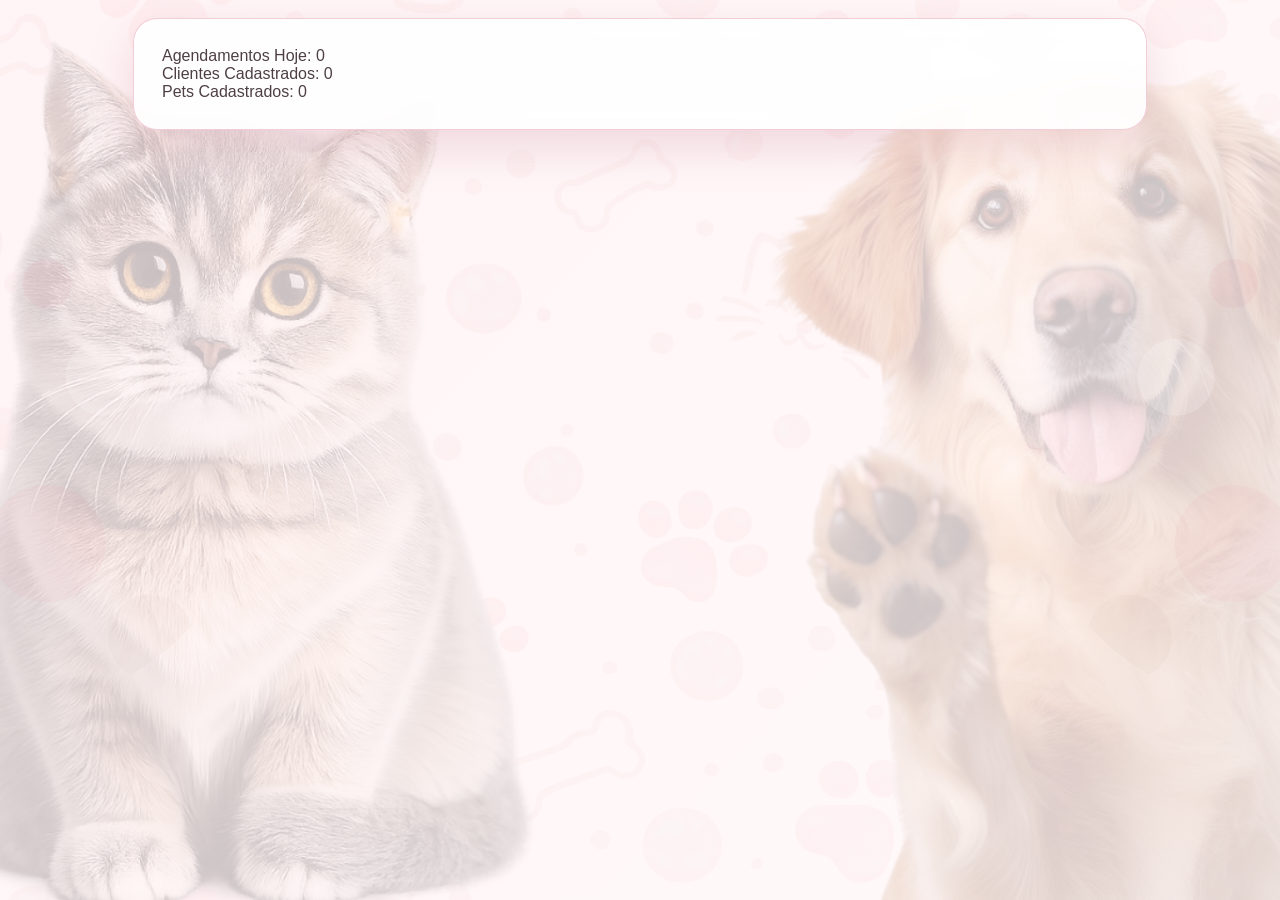
<file: admin.html>
<!DOCTYPE html>
<html lang="pt-BR">

<head>
    <meta charset="UTF-8">
    <meta name="viewport" content="width=device-width, initial-scale=1.0">
    <title>Painel Administrativo</title>

    <link rel="stylesheet" href="style.css">
</head>

<body>

    <header>
        <h1>🐾 Painel Petlyne</h1>
    </header>

    <main class="container">

        <section class="card">

            <h2>Dashboard</h2>

            <div class="info">
                <p>Agendamentos Hoje: 0</p>
                <p>Clientes Cadastrados: 0</p>
                <p>Pets Cadastrados: 0</p>
            </div>

        </section>

    </main>

    <script src="admin.js"></script>

</body>

</html>
</file>
<file: style.css>
* {
    margin: 0;
    padding: 0;
    box-sizing: border-box;
}

:root {
    --pet-bg: #fff1f3;
    --pet-bg-soft: #fff8f9;
    --pet-primary: #d65a7e;
    --pet-primary-dark: #b94a6a;
    --pet-primary-light: #e987a2;
    --pet-brown: #ad8b78;
    --pet-gray: #8a8383;
    --pet-text: #4d3f43;
    --pet-border: #f1c7d2;
    --pet-card: #ffffff;
    --pet-shadow: rgba(182, 99, 122, .18);
    --whatsapp: #25D366;
    --whatsapp-dark: #128C7E;
}

body {
    font-family: Arial, sans-serif;
    background-color: var(--pet-bg);
    background-image:
        linear-gradient(135deg, rgba(255, 241, 243, .78), rgba(255, 248, 249, .82)),
        url('background-petlyne.png');
    background-size: cover;
    background-position: center top;
    background-repeat: no-repeat;
    background-attachment: fixed;
    color: var(--pet-text);
    min-height: 100vh;
    position: relative;
    overflow-x: hidden;
}

/* Elementos decorativos laterais premium */
body::before,
body::after {
    content: "";
    position: fixed;
    top: 190px;
    width: 260px;
    height: 520px;
    pointer-events: none;
    z-index: -1;
    opacity: .30;
    filter: blur(.1px);
}

body::before {
    left: 0;
    background:
        radial-gradient(circle at 18% 18%, rgba(214, 90, 126, .20) 0 24px, transparent 25px),
        radial-gradient(circle at 40% 36%, rgba(255, 255, 255, .65) 0 38px, transparent 39px),
        radial-gradient(circle at 18% 68%, rgba(233, 135, 162, .24) 0 58px, transparent 59px),
        radial-gradient(circle at 58% 86%, rgba(173, 139, 120, .16) 0 42px, transparent 43px);
    border-radius: 0 260px 260px 0;
}

body::after {
    right: 0;
    background:
        radial-gradient(circle at 82% 18%, rgba(214, 90, 126, .20) 0 24px, transparent 25px),
        radial-gradient(circle at 60% 36%, rgba(255, 255, 255, .65) 0 38px, transparent 39px),
        radial-gradient(circle at 82% 68%, rgba(233, 135, 162, .24) 0 58px, transparent 59px),
        radial-gradient(circle at 42% 86%, rgba(173, 139, 120, .16) 0 42px, transparent 43px);
    border-radius: 260px 0 0 260px;
}

.site-header {
    background: linear-gradient(135deg, rgba(255, 247, 248, .88), rgba(247, 213, 222, .92));
    color: var(--pet-text);
    text-align: center;
    padding: 24px 20px;
    box-shadow: 0 4px 22px rgba(214,90,126,.18);
    border-bottom: 1px solid rgba(214,90,126,.18);
    backdrop-filter: blur(8px);
}

.header-content {
    max-width: 1050px;
    margin: 0 auto;
    display: flex;
    align-items: center;
    justify-content: center;
    gap: 18px;
}

.logo-petlyne {
    width: 92px;
    height: 92px;
    object-fit: contain;
    border-radius: 50%;
    background: #fff;
    box-shadow: 0 8px 24px rgba(214,90,126,.18);
}

.header-text h1 {
    font-size: 34px;
    margin-bottom: 5px;
    color: var(--pet-primary-dark);
    letter-spacing: .2px;
}

.header-text p {
    font-size: 15px;
    opacity: .9;
    color: var(--pet-brown);
    font-weight: bold;
}

.container {
    max-width: 1050px;
    margin: 28px auto;
    padding: 18px;
}

.card {
    background: rgba(255,255,255,.90);
    border-radius: 24px;
    padding: 28px;
    box-shadow: 0 18px 46px rgba(182, 99, 122, .20);
    border: 1px solid rgba(241, 199, 210, .88);
    margin-bottom: 24px;
    backdrop-filter: blur(10px);
}

.card h2 {
    margin-bottom: 22px;
    font-size: 26px;
    color: var(--pet-primary-dark);
}

.form-grid {
    display: grid;
    grid-template-columns: repeat(2, 1fr);
    gap: 14px 18px;
}

label {
    display: block;
    margin-bottom: 7px;
    font-weight: bold;
    font-size: 14px;
    color: var(--pet-text);
}

input,
select {
    width: 100%;
    padding: 13px 14px;
    border: 1px solid var(--pet-border);
    border-radius: 14px;
    font-size: 15px;
    background: rgba(255, 253, 253, .94);
    color: var(--pet-text);
    outline: none;
    transition: .2s;
}

input::placeholder {
    color: #9b8d91;
}

input:focus,
select:focus {
    border-color: var(--pet-primary);
    box-shadow: 0 0 0 3px rgba(214,90,126,.16);
    background: #fff;
}

button,
.whatsapp-button {
    width: 100%;
    margin-top: 22px;
    background: linear-gradient(135deg, var(--pet-primary), var(--pet-primary-dark));
    color: white;
    border: none;
    padding: 15px;
    border-radius: 16px;
    cursor: pointer;
    font-size: 16px;
    font-weight: bold;
    transition: .2s;
    text-align: center;
    text-decoration: none;
    display: inline-flex;
    align-items: center;
    justify-content: center;
    gap: 10px;
}

button:hover,
.whatsapp-button:hover {
    transform: translateY(-1px);
    box-shadow: 0 8px 22px rgba(214,90,126,.3);
}

.conditional-field {
    display: none;
}

.adicionais-box,
.resumo-box {
    margin-top: 20px;
    padding: 18px;
    border-radius: 18px;
}

.adicionais-box {
    background: rgba(255, 246, 248, .84);
    border: 1px solid var(--pet-border);
}

.resumo-box {
    background: rgba(255, 240, 244, .88);
    border: 1px solid #efb9c8;
}

.adicionais-box h3,
.resumo-box h3 {
    color: var(--pet-primary-dark);
    font-size: 18px;
    margin-bottom: 12px;
}

.checkbox-line {
    display: flex;
    align-items: center;
    gap: 10px;
    margin-top: 10px;
    font-weight: normal;
    cursor: pointer;
}

.checkbox-line input {
    width: auto;
    accent-color: var(--pet-primary);
}

.resumo-box p {
    color: #8b737b;
    line-height: 1.5;
}

.resumo-item {
    display: flex;
    justify-content: space-between;
    gap: 15px;
    padding: 9px 0;
    border-bottom: 1px solid #efc5cf;
    font-size: 15px;
}

.total-line {
    margin-top: 14px;
    padding-top: 14px;
    border-top: 2px solid var(--pet-primary);
    display: flex;
    justify-content: space-between;
    align-items: center;
}

.total-line strong {
    color: var(--pet-primary-dark);
    font-size: 21px;
}

.alerta-resumo {
    color: #b24545 !important;
    font-weight: bold;
}

.pacotes-card {
    background: linear-gradient(135deg, rgba(255,255,255,.92), rgba(255,240,244,.90));
}

.pacotes-card p {
    line-height: 1.6;
    color: var(--pet-text);
}

.whatsapp-button {
    background: linear-gradient(135deg, var(--whatsapp), var(--whatsapp-dark));
}

.whatsapp-button:hover {
    box-shadow: 0 8px 22px rgba(37,211,102,.28);
}

.whatsapp-icon {
    width: 22px;
    height: 22px;
    fill: currentColor;
    flex-shrink: 0;
}

.popup-whatsapp {
    margin-top: 8px;
    margin-bottom: 8px;
}

.popup-overlay {
    display: none;
    position: fixed;
    inset: 0;
    background: rgba(77, 63, 67, .55);
    align-items: center;
    justify-content: center;
    padding: 20px;
    z-index: 999;
}

.popup-overlay.ativo {
    display: flex;
}

.popup-card {
    background: rgba(255,255,255,.96);
    max-width: 520px;
    width: 100%;
    border-radius: 24px;
    padding: 30px;
    text-align: center;
    box-shadow: 0 14px 45px rgba(77,63,67,.28);
    animation: aparecer .25s ease;
    max-height: 90vh;
    overflow-y: auto;
    border: 1px solid var(--pet-border);
}

.popup-icon {
    font-size: 45px;
    margin-bottom: 10px;
}

.popup-card h2 {
    margin-bottom: 15px;
    color: var(--pet-primary-dark);
}

.popup-card p {
    line-height: 1.5;
    margin-bottom: 18px;
}

.popup-actions {
    display: grid;
    grid-template-columns: 1fr 1fr;
    gap: 12px;
}

.btn-secondary {
    background: linear-gradient(135deg, var(--pet-gray), #6f6868);
}

@keyframes aparecer {
    from {
        opacity: 0;
        transform: scale(.92);
    }

    to {
        opacity: 1;
        transform: scale(1);
    }
}


.popup-alerta-card .popup-icon {
    color: var(--pet-primary-dark);
}

.popup-alerta-card button {
    margin-top: 10px;
}


@media (max-width: 1180px) {
    body::before,
    body::after {
        display: none;
    }
}

@media (max-width: 750px) {
    body {
        background-attachment: scroll;
        background-size: auto 100%;
    }

    .container {
        max-width: 760px;
    }

    .form-grid {
        grid-template-columns: 1fr;
    }

    .popup-actions {
        grid-template-columns: 1fr;
    }

    .header-content {
        flex-direction: column;
        gap: 10px;
    }

    .logo-petlyne {
        width: 86px;
        height: 86px;
    }

    .header-text h1 {
        font-size: 28px;
    }
}


/* V3.8 - seletor de pets encontrados */
.pet-cadastrado-box {
    padding: 14px;
    border: 1px solid #f3b6c8;
    border-radius: 16px;
    background: rgba(255, 246, 248, .92);
}

.pet-cadastrado-box small {
    display: block;
    margin-top: 6px;
    color: #9b6f6f;
    font-weight: 600;
}


/* V3.9 - segurança anti-bypass */
button:disabled {
    opacity: .65;
    cursor: not-allowed;
    transform: none !important;
}

/* V3.16 - raça selecionável e porte automático */
#porte:disabled,
.cliente-form-grid select:disabled {
    background: rgba(248, 238, 242, .9);
    color: #7b6f72;
    cursor: not-allowed;
}


/* V3.17 - Banner visual no agendamento online */
.client-hero-banner {
    width: min(1180px, calc(100% - 32px));
    margin: 26px auto 18px;
    border-radius: 26px;
    overflow: hidden;
    box-shadow: 0 18px 45px rgba(190, 68, 112, .18);
    border: 1px solid rgba(243, 182, 200, .75);
    background: rgba(255, 246, 248, .82);
}

.client-hero-banner img {
    display: block;
    width: 100%;
    height: auto;
}

@media (max-width: 768px) {
    .client-hero-banner {
        width: calc(100% - 20px);
        margin: 16px auto 14px;
        border-radius: 18px;
    }

    .client-hero-banner img {
        height: 145px;
        object-fit: cover;
        object-position: 45% center;
    }
}

@media (max-width: 480px) {
    .client-hero-banner img {
        height: 120px;
        object-position: 43% center;
    }
}


/* V3.18 - Banner refinado e remoção do cabeçalho antigo */
body > header:not(.client-hero-banner),
.app-header,
.site-header,
.top-header,
.brand-header,
.client-header,
.logo-header {
    display: none !important;
}

.client-hero-banner {
    width: min(760px, calc(100% - 32px));
    margin: 22px auto 14px !important;
    border-radius: 24px !important;
    overflow: hidden;
    box-shadow: 0 18px 42px rgba(190, 68, 112, .16) !important;
    border: 1px solid rgba(243, 182, 200, .78) !important;
    background: rgba(255, 246, 248, .88) !important;
}

.client-hero-banner img {
    display: block;
    width: 100%;
    height: auto;
}

main,
.container,
.page-container {
    margin-top: 0 !important;
}

form h1,
form h2,
.card h1:first-child,
.card h2:first-child,
.form-card h1:first-child,
.form-card h2:first-child {
    display: none !important;
}

@media (max-width: 768px) {
    .client-hero-banner {
        width: calc(100% - 20px);
        margin: 14px auto 12px !important;
        border-radius: 18px !important;
    }

    .client-hero-banner img {
        height: 145px;
        object-fit: cover;
        object-position: 44% center;
    }
}

@media (max-width: 480px) {
    .client-hero-banner img {
        height: 118px;
        object-position: 42% center;
    }
}


/* V7.8 Clube PetLyne Cliente */
.clube-popup-card{max-width:520px;text-align:center}
.clube-popup-subtitulo{margin-top:-4px;color:#7a5265}
.clube-popup-trilha{display:grid;grid-template-columns:repeat(10,1fr);gap:6px;margin:18px 0}
.clube-popup-trilha span{height:34px;border-radius:50%;display:grid;place-items:center;background:#f5e7ed;color:#a77287;font-size:12px;font-weight:700}
.clube-popup-trilha span.done{background:#ef7aa8;color:#fff}
.clube-popup-trilha span.reward{font-size:16px}
.clube-popup-beneficios{display:grid;gap:10px;margin-top:14px}
.clube-popup-beneficios .clube-beneficio-btn{width:100%;border:0;border-radius:12px;padding:12px 14px;background:#f6b4ce;color:#6d2747;font-weight:800;cursor:pointer}
.clube-popup-beneficios .clube-beneficio-btn.destaque{background:#e95f96;color:#fff}
#clubePopupPet{width:100%;margin-top:8px;padding:11px;border:1px solid #edc6d6;border-radius:10px;background:#fff}
#clubePopupProgresso>p{color:#6f5661}
@media(max-width:600px){.clube-popup-trilha{gap:3px}.clube-popup-trilha span{height:28px;font-size:10px}}

/* V7.8.1 — refinamento visual do popup Clube PetLyne */
.clube-popup-card .popup-actions{
    display:flex;
    justify-content:center;
    align-items:center;
    width:100%;
}

.clube-popup-card .popup-actions button{
    display:block;
    margin:0 auto;
}

.clube-popup-trilha{
    display:flex;
    justify-content:center;
    align-items:center;
    gap:8px;
    flex-wrap:nowrap;
}

.clube-popup-trilha span{
    width:34px;
    height:34px;
    min-width:34px;
    min-height:34px;
    flex:0 0 34px;
    aspect-ratio:1 / 1;
    border-radius:50%;
    display:flex;
    align-items:center;
    justify-content:center;
    box-sizing:border-box;
}

@media(max-width:600px){
    .clube-popup-trilha{
        gap:5px;
    }

    .clube-popup-trilha span{
        width:30px;
        height:30px;
        min-width:30px;
        min-height:30px;
        flex-basis:30px;
    }
}

/* V9 — pets de uma única reserva */
#listaPetsV9 .resumo-item{align-items:flex-start;gap:16px;flex-wrap:wrap;padding:14px 0;border-bottom:1px solid #f1dbe3}#listaPetsV9 button,#multipetV9>button{width:auto;font-size:14px;padding:10px 14px;margin:6px 4px 6px 0}#areaPelagem{display:none!important}#mensagemPrevia{overflow-wrap:anywhere}#popupPrevia .popup-content{max-height:85vh;overflow-y:auto}

#popupPrevia .popup-card,#popupConfirmacao .popup-card{max-height:88vh;overflow-y:auto;background:#fff}#listaPetsV9 .resumo-item>div{max-width:100%;overflow-wrap:anywhere}

/* V9.0.1 — seleção multipet junto ao cadastro encontrado */
#petCadastradoBox #selecionarTodosPetsCadastrados{width:100%;margin-top:12px;padding:10px 14px;font-size:14px;line-height:1.35;white-space:normal}

/* V9.0.2 — um único resumo, com subtotais quando houver vários pets */
.resumo-pet-v92{padding:12px 0;border-bottom:1px solid #edd2dd}.resumo-pet-v92:last-child{border-bottom:0}.resumo-pet-v92>strong{color:#a83a62}.resumo-pet-v92 .resumo-item{padding:8px 0}#multipetV9 .alerta-resumo{margin:6px 0}

/* V9.0.3 — inclusão de pets sem cadastro prévio */
.novo-pet-acoes-v93{margin:18px 0;padding:14px 0;border-top:1px solid #eed4df}.novo-pet-acoes-v93 small{display:block;line-height:1.5;color:#795461}.novo-pet-acoes-v93 button{width:auto;margin:10px 8px 0 0;padding:10px 15px;font-size:14px}#cancelarNovoPetV93{background:#8c7c82}

/* V9.0.4 — revisão com espaço entre os blocos */
#mensagemPrevia{line-height:1.85;margin:20px 0;text-align:left}
#mensagemPrevia hr{border:0;border-top:1px solid #eedce3;margin:18px 0}
#popupPrevia .popup-card{max-height:90dvh;overflow-y:auto}
#popupPrevia .popup-actions{margin-top:24px}

/* V9.0.7 — revisão centralizada */
#mensagemPrevia{text-align:center}
</file>
